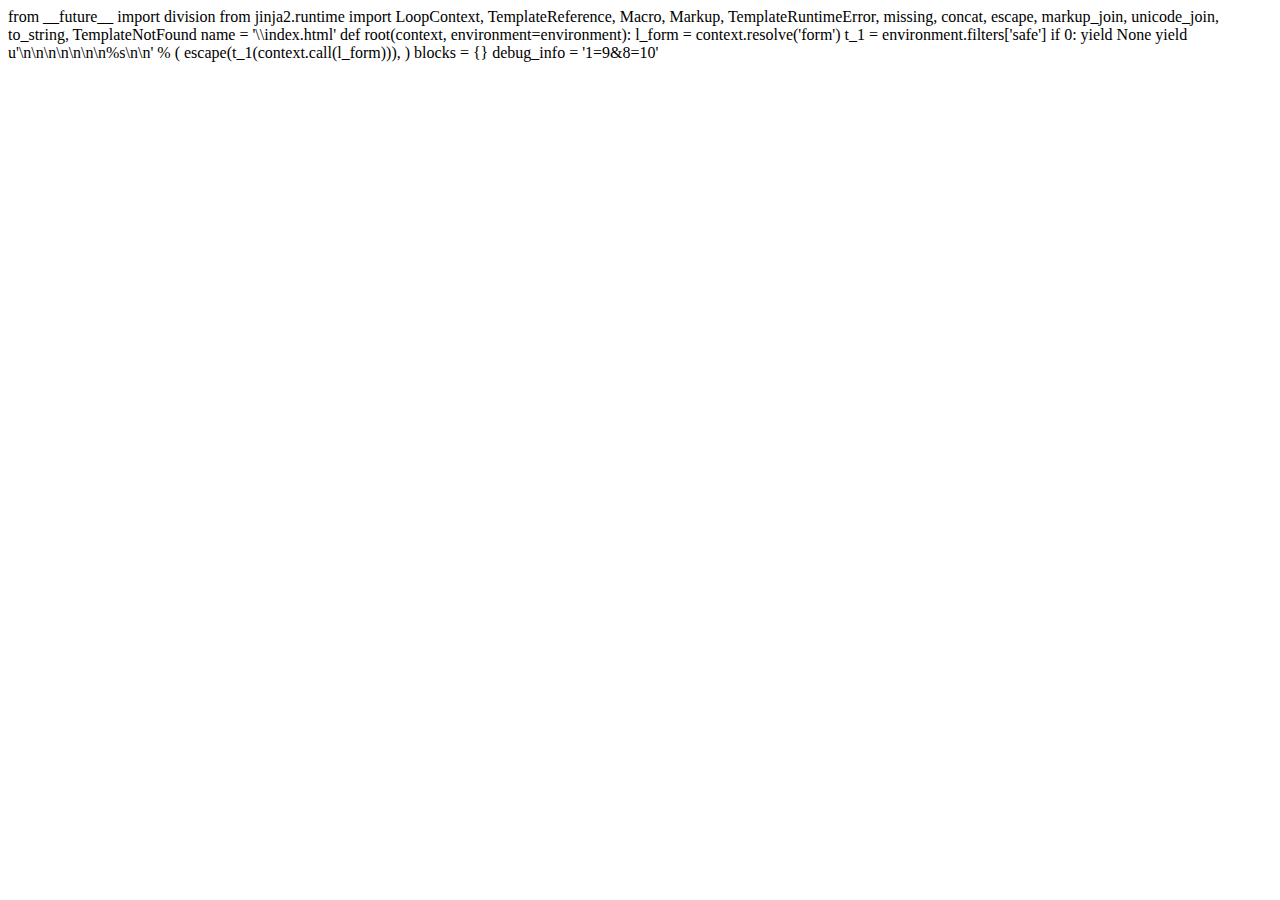
<file: admin/templates_compiled/index.html>
from __future__ import division
from jinja2.runtime import LoopContext, TemplateReference, Macro, Markup, TemplateRuntimeError, missing, concat, escape, markup_join, unicode_join, to_string, TemplateNotFound
name = '\\index.html'

def root(context, environment=environment):
    l_form = context.resolve('form')
    t_1 = environment.filters['safe']
    if 0: yield None
    yield u'<!DOCTYPE HTML PUBLIC "-//W3C//DTD HTML 4.01 Transitional//EN" "http://www.w3.org/TR/html4/loose.dtd">\n<html>\n<head>\n<meta http-equiv="Content-Type" content="text/html; charset=UTF-8">\n<title>Top Page - admin</title>\n</head>\n<body>\n%s\n</body>\n</html>' % (
        escape(t_1(context.call(l_form))), 
    )

blocks = {}
debug_info = '1=9&8=10'
</file>
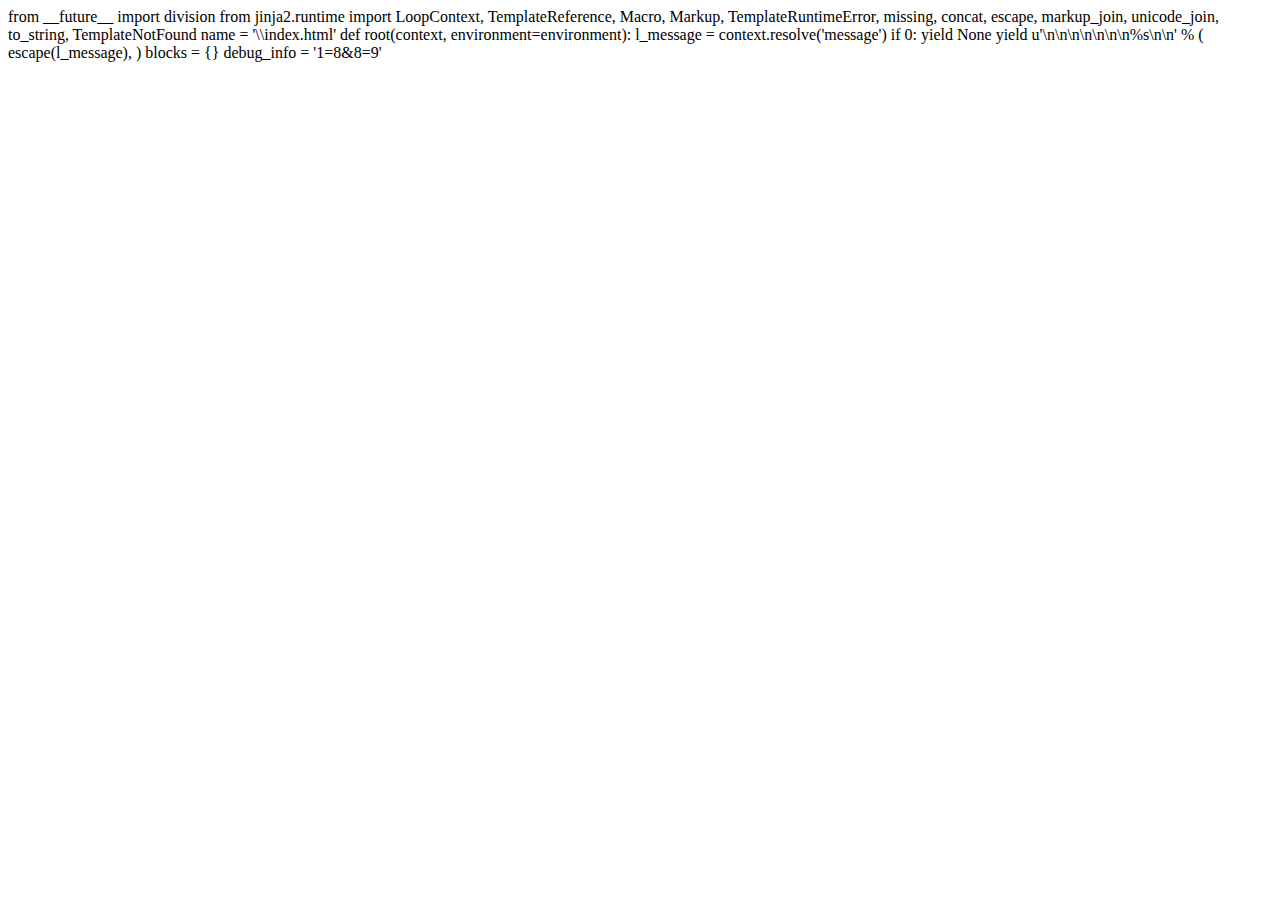
<file: tsuhanbe_auth/templates_compiled/index.html>
from __future__ import division
from jinja2.runtime import LoopContext, TemplateReference, Macro, Markup, TemplateRuntimeError, missing, concat, escape, markup_join, unicode_join, to_string, TemplateNotFound
name = '\\index.html'

def root(context, environment=environment):
    l_message = context.resolve('message')
    if 0: yield None
    yield u'<!DOCTYPE HTML PUBLIC "-//W3C//DTD HTML 4.01 Transitional//EN" "http://www.w3.org/TR/html4/loose.dtd">\n<html>\n<head>\n<meta http-equiv="Content-Type" content="text/html; charset=UTF-8">\n<title>Top Page - tsuhanbe_auth</title>\n</head>\n<body>\n%s\n</body>\n</html>' % (
        escape(l_message), 
    )

blocks = {}
debug_info = '1=8&8=9'
</file>
